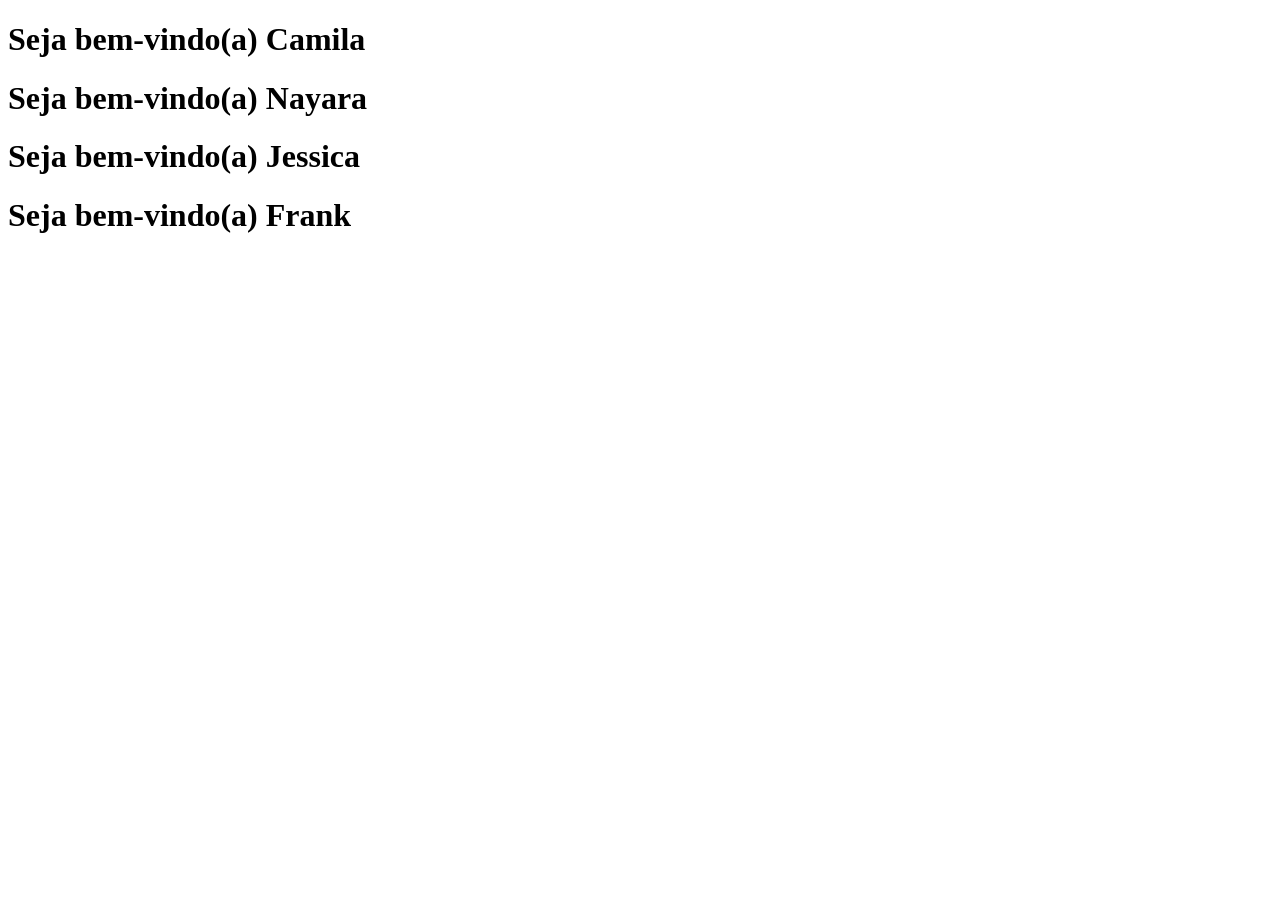
<file: index.html>
<!DOCTYPE html>
<html lang="pt-BR">
<head>
    <meta charset="UTF-8">
    <meta name="viewport" content="width=device-width, initial-scale=1.0">
    <title>Estruturas de repetição</title>
</head>
<body>
    
    <div id="mensagens"></div>

    <script src="index.js"></script>
</body>
</html>
</file>
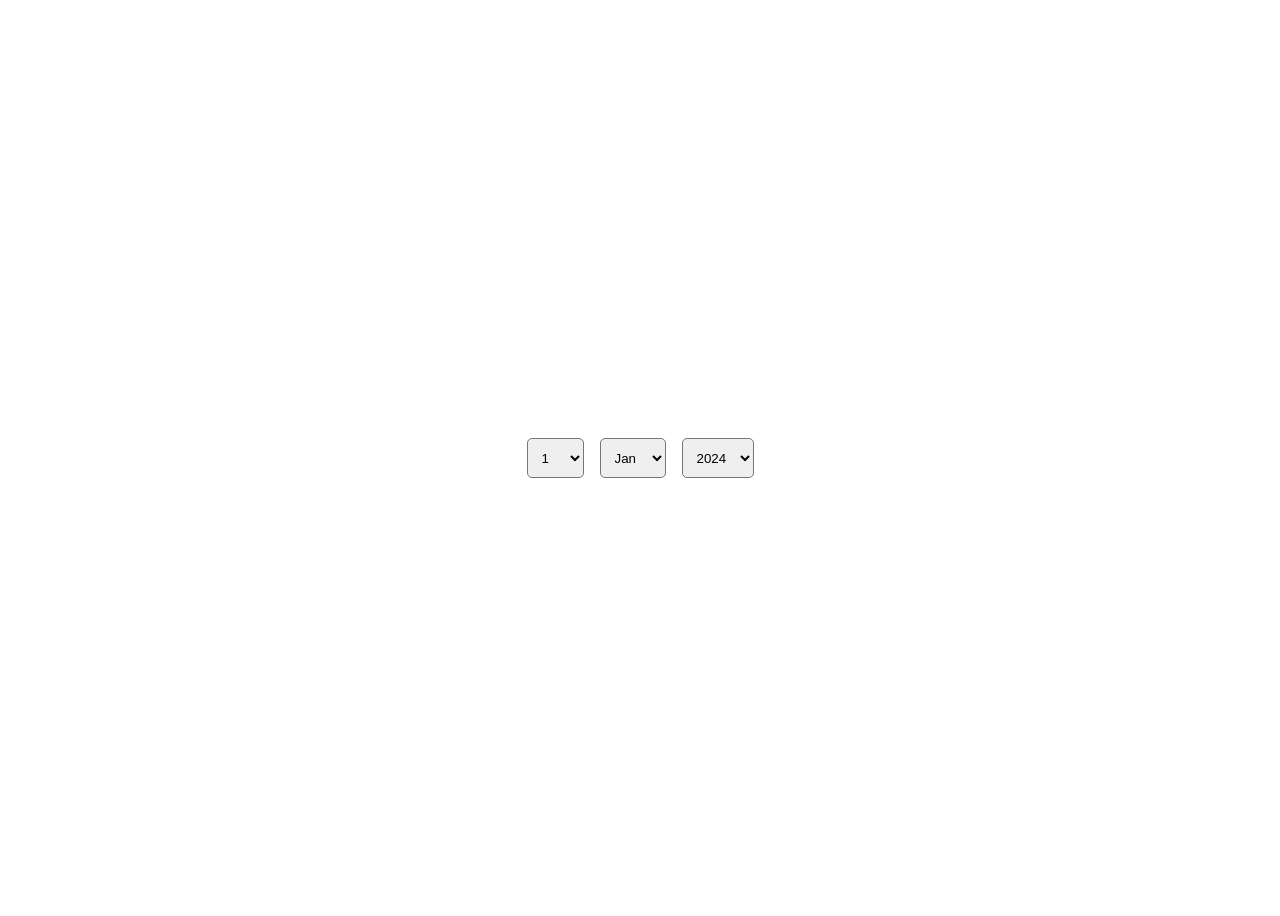
<file: datepicker.html>
<!DOCTYPE html>
<html lang="pt-BR">
<head>
    <meta charset="UTF-8">
    <meta name="viewport" content="width=device-width, initial-scale=1.0">
    <title>Datepicker</title>
    <link rel="stylesheet" href="datepicker.css">
</head>
<body>
    <form>
        <select id="dias"></select>
        <select id="meses"></select>
        <select id="anos"></select>
    </form>

    <script src="datepicker.js"></script>
</body>
</html>
</file>
<file: datepicker.css>
body{
    height: 100vh;
    display: flex;
    justify-content: center;
    align-items: center;
}

form{
    display: flex;
    gap: 16px;
}

select{
    height: 40px;
    padding: 0 10px;
    border-radius: 5px;
}
</file>
